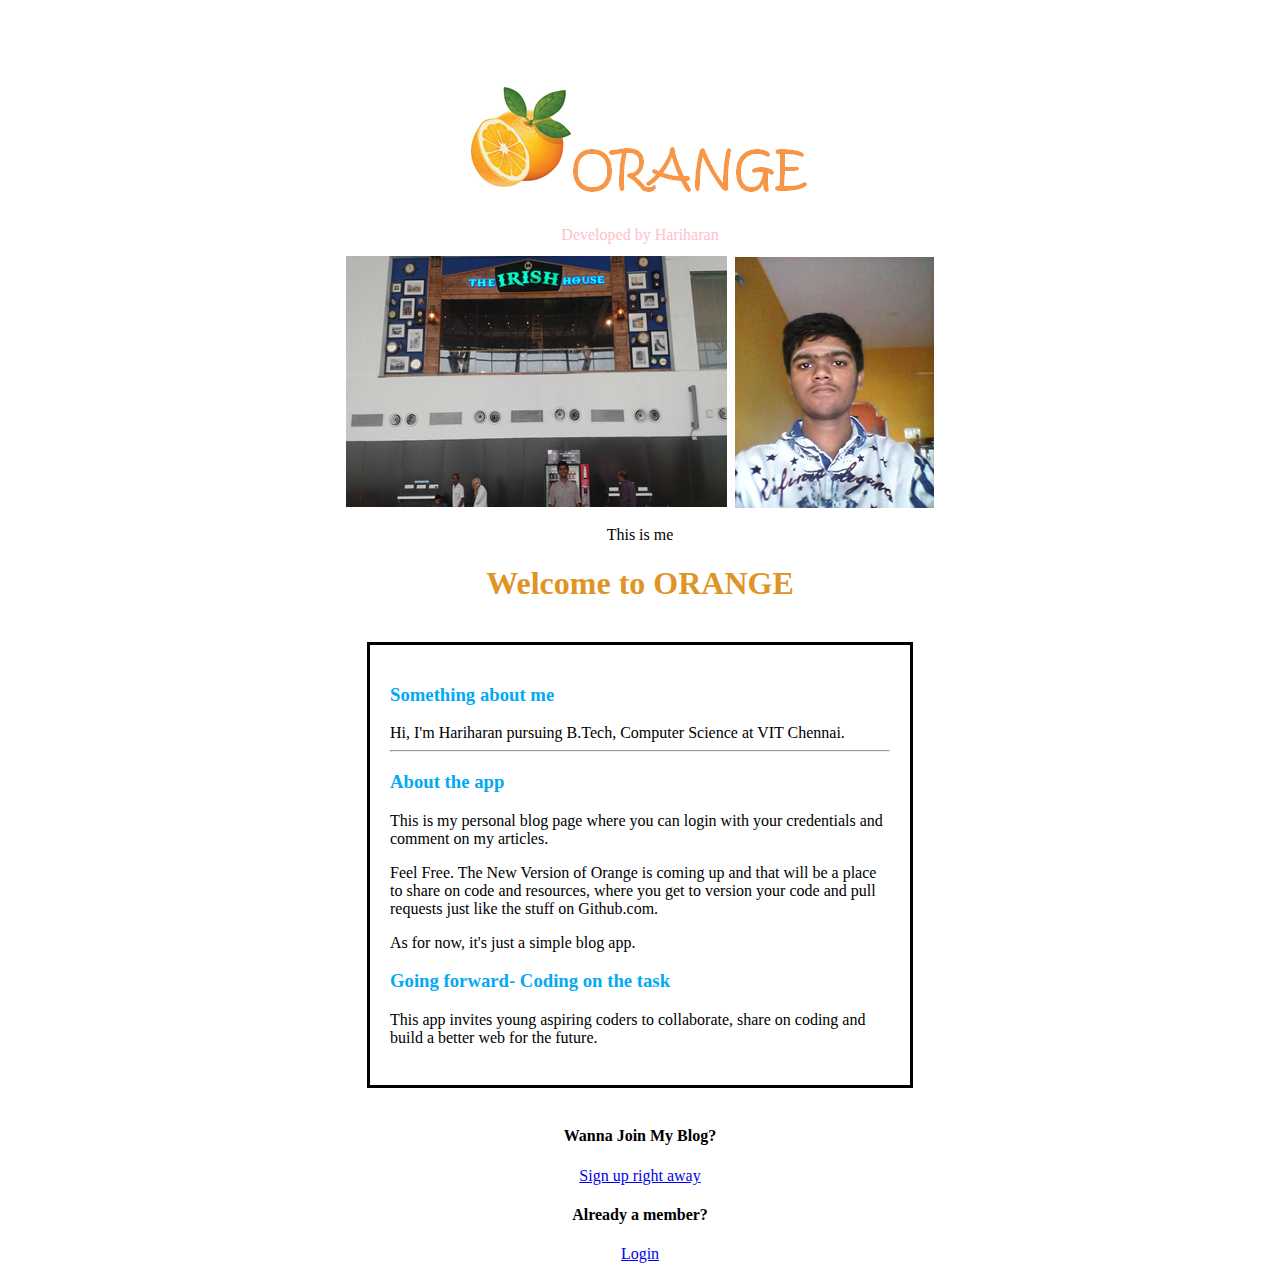
<file: ui/index.html>
<!doctype html>
<html>
    <head>
        <link href="/ui/style.css" rel="stylesheet" />
        <meta name='viewport' content='width=device-width, initial-scale=1'/>
    </head>
    <body>
        <div class=align>
            <img src="/ui/ologo.PNG" style='width=409px;height:147px'>
            <div class=c1>
                Developed by Hariharan
            </div>
        </div>
        <div class=align>
            <img src="/ui/profilepic.PNG" style='width=617px;height:278px'>
        </div>
        <div class=align>This is me</div>
            
        <div class=align>
                <h1>Welcome to ORANGE</h1>
        </div>
        
            <br>
            <div>
                <div class=container>
                    <h3>Something about me</h3>
                    <div>
                        Hi, I'm Hariharan pursuing B.Tech, Computer Science at VIT Chennai.<br>
                    </div>
                    <hr/>
                    
                        <h3>About the app</h3>
                    <div>
                        This is my personal blog page where you can login with your credentials and comment on my articles.
                        <p>Feel Free. The New Version of Orange is coming up and that will be a place to share on code and resources,
                        where you get to version your code and pull requests just like the stuff on Github.com.</p> 
                        As for now, it's just a simple blog app.  
                    </div>
                    <h3>Going forward- Coding on the task</h3>
                    <div>
                        This app invites young aspiring coders to collaborate, share on coding and build a better web for the future.
                    </div>
                    <br>
                </div>
                <br>
                <div class=center>
                    <h4>Wanna Join My Blog?</h4>
                    <a href='/ui/signup.html'>Sign up right away</a>
                    <h4>Already a member?</h4>
                    <a href='/ui/login.html'>Login</a>
                </div>
            </div>
    </body>
</html>
</file>
<file: article-one.html>
<html>
    <head><title>article 1</title></head>
    <meta name='viewport' content='width=device-width, initial-scale=1'/>
    
    <h>its cool</h>
    <hr/>
    <div class=container>
        <a href='/'>Home</a>
    </div>
</html>
</file>
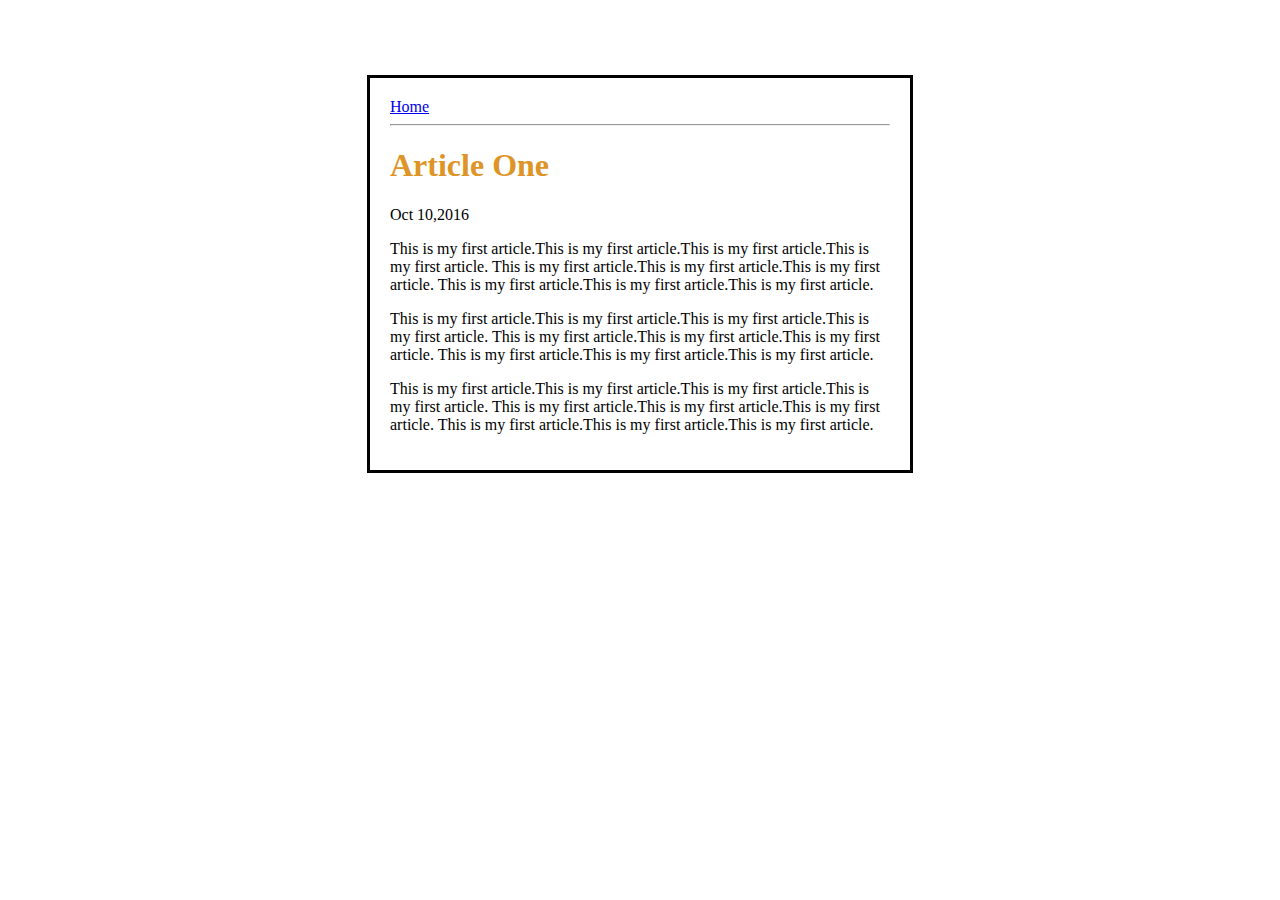
<file: ui/a1.html>
<html>
    <head>
        <title>
            Article 1 Hari
        </title>
    <link href="/ui/style.css" rel="stylesheet" />
    <meta name='viewport' content='width=device-width, initial-scale=1'/>
    </head>
    <body>
        <div class=container>
        <div>
            <a href='/'>Home</a>
        </div>
        <hr/>
        <h1>
            Article One
        </h1>
        <div>
            Oct 10,2016
        </div>
        <p>
            This is my first article.This is my first article.This is my first article.This is my first article.
            This is my first article.This is my first article.This is my first article.
            This is my first article.This is my first article.This is my first article.
        </p>
        
        <p>
            This is my first article.This is my first article.This is my first article.This is my first article.
            This is my first article.This is my first article.This is my first article.
            This is my first article.This is my first article.This is my first article.
        </p>
        
        <p>
            This is my first article.This is my first article.This is my first article.This is my first article.
            This is my first article.This is my first article.This is my first article.
            This is my first article.This is my first article.This is my first article.
        </p>
        </div>
    </body>
</html>
</file>
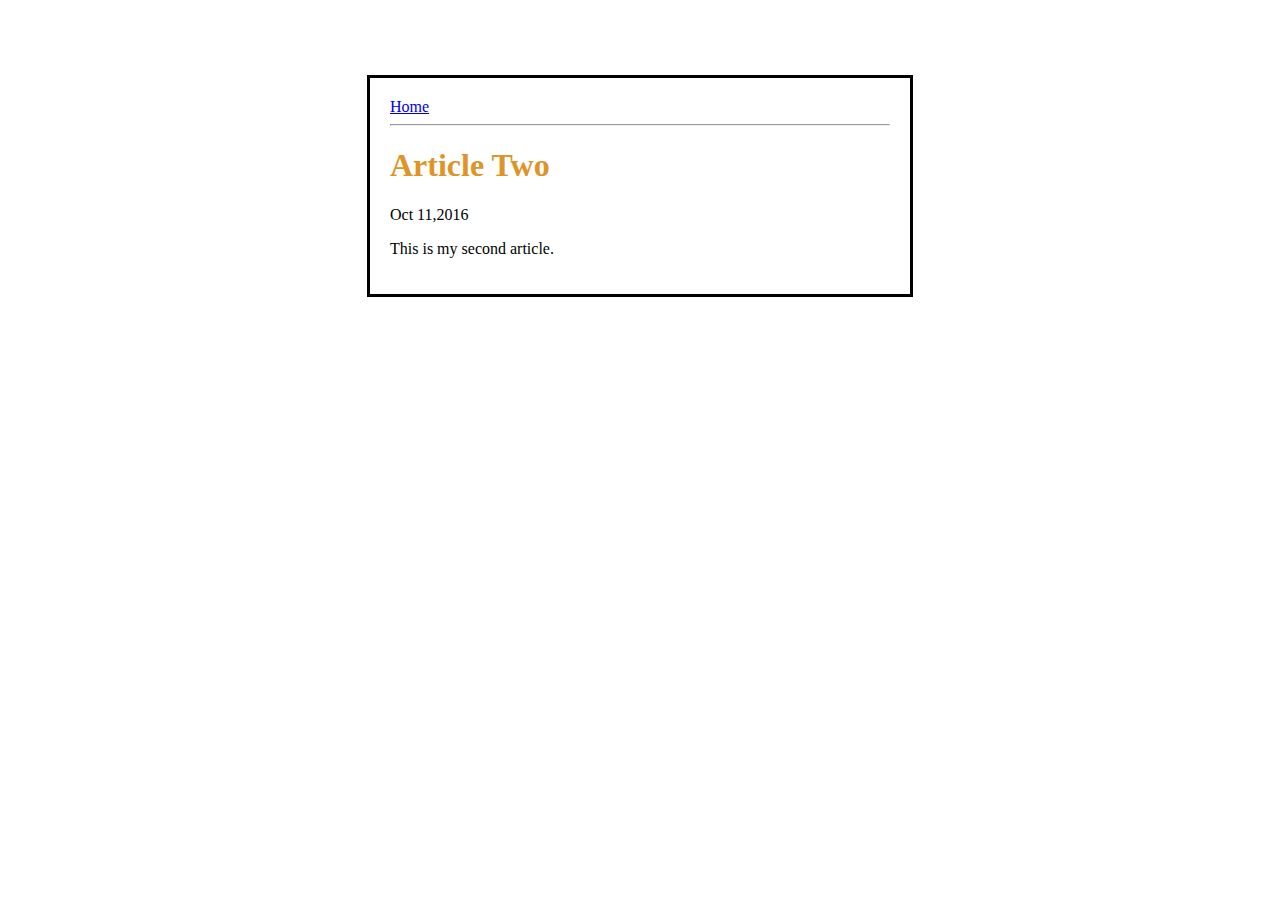
<file: ui/a2.html>
<html>
    <head>
        <title>
            Article 2 Hari
        </title>
    <link href="/ui/style.css" rel="stylesheet" />
    <meta name='viewport' content='width=device-width, initial-scale=1'/>
    </head>
    <body>
        <div class=container>
        <div>
            <a href='/'>Home</a>
        </div>
        <hr/>
        <h1>
            Article Two
        </h1>
        <div>
            Oct 11,2016
        </div>
        <p>
            This is my second article.
        </p>
        </div>
    </body>
</html>
</file>
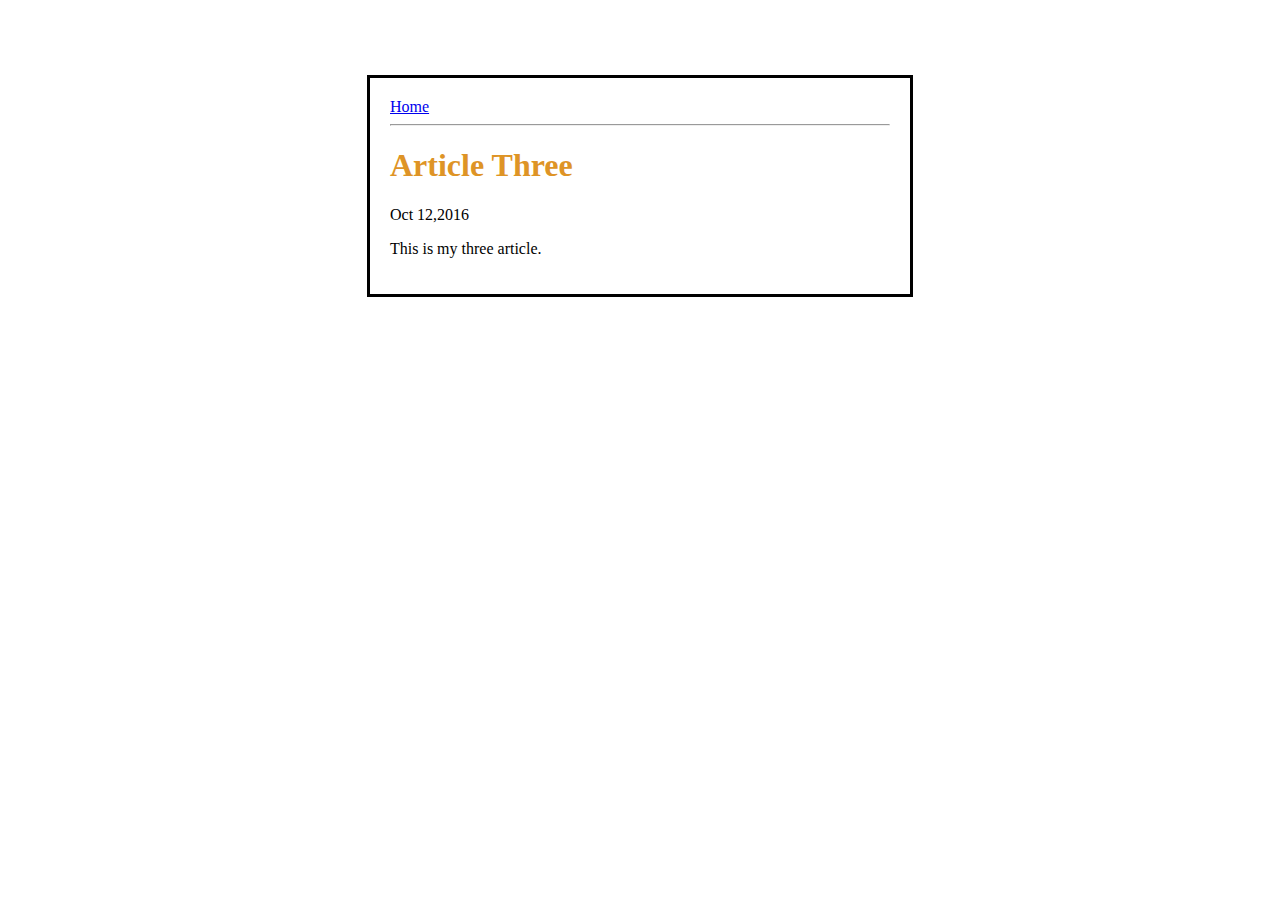
<file: ui/a3.html>
<html>
    <head>
        <title>
            Article 3 Hari
        </title>
        
    <link href="/ui/style.css" rel="stylesheet" />
    
    <meta name='viewport' content='width=device-width, initial-scale=1'/>
    </head>
    <body>
        <div class=container>
        <div>
            <a href='/'>Home</a>
        </div>
        <hr/>
        <h1>
            Article Three
        </h1>
        <div>
            Oct 12,2016
        </div>
        <p>
            This is my three article.
        </p>
        </div>
    </body>
</html>
</file>
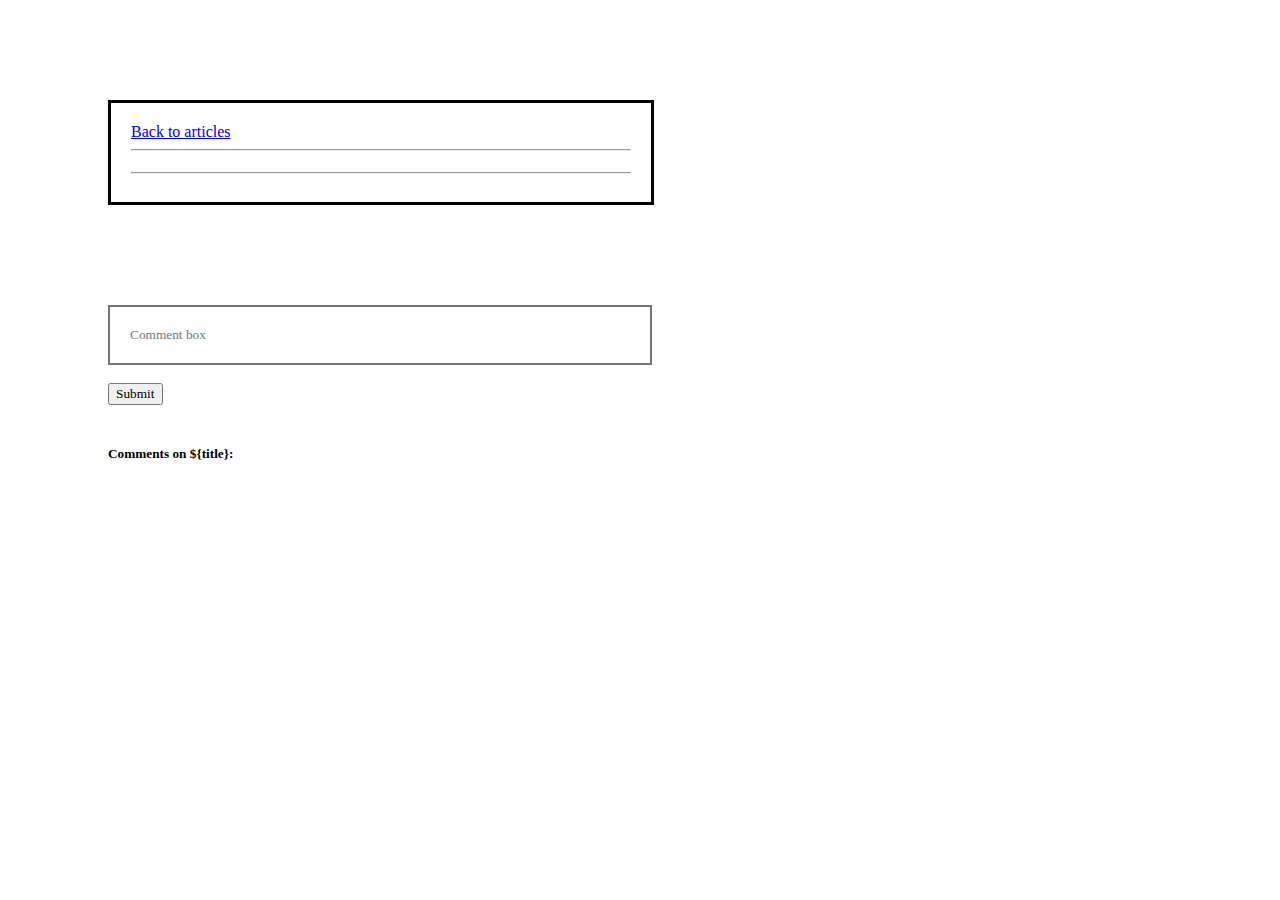
<file: ui/hari.html>
<!doctype html>
 <html>
      <head>
          <title id='tit'>
                
          </title>
          <meta name="viewport" content="width=device-width, initial-scale=1" />
          <link href="/ui/style.css" rel="stylesheet" />
      </head> 
      <body>
          <div class="special">
              <div>
                  <a href="/articles">Back to articles</a>
              </div>
              <hr/>
              <h1>
                  
              </h1>
              <div>
                  
              </div>
              <div>
                
              </div>
              <hr/>
            </div>
              <div style='margin:100px'>
        
                  <input type='text' id='cts' class=special1 placeholder='Comment box'/><br><br>
                  <input type='submit' value="Submit" id='subbtn' style='font-family:calibri'/><br><br>
                  <h5><div id='com'>Comments on ${title}:</div></h5>
                  <div id="comments">
                  </div>
              
              </div>
          <script type="text/javascript" src="/ui/main3.js"></script>
      </body>
    </html>
</file>
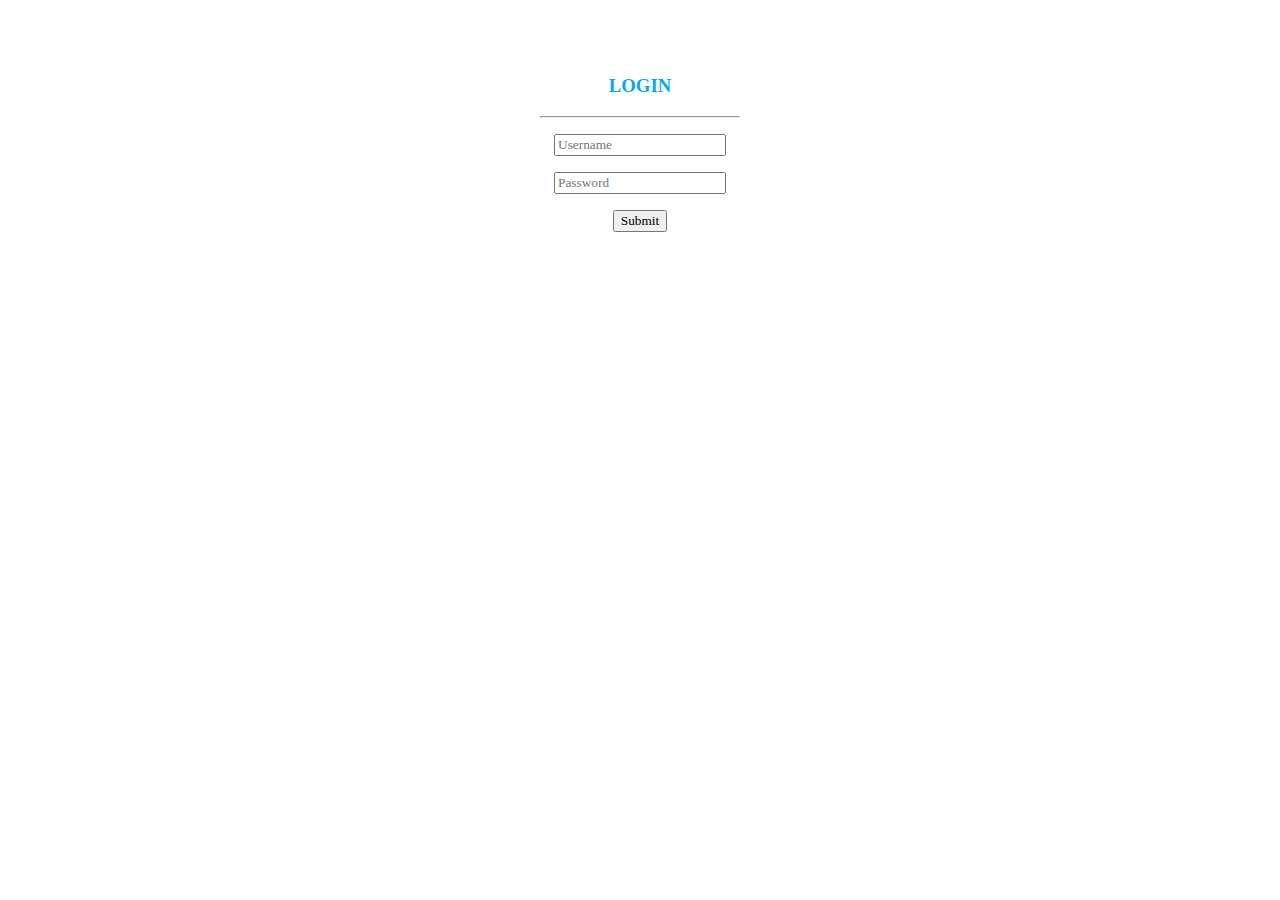
<file: ui/login.html>
<!doctype html>
<html>
    
    <head>
        <title>Login</title>
        <link href="/ui/style.css" rel="stylesheet" />
        <meta name='viewport' content='width=device-width, initial-scale=1'/>
    </head>
    
    <body>
   <div class=header>
            <h3>LOGIN</h3>
            <hr/>
            <p><input type='text' id='name' placeholder='Username' style='font-family:calibri'/></p>
            <p>
            <input type='password' id='pw' placeholder='Password' style='font-family:calibri'/>
            </p>
            <input type='submit' value="Submit" id='loginsubmitbtn' style='font-family:calibri'/>
            <br><br>
            <div id=message>
                
            </div>
            <br>
            <a href="/articles" id=continue></a>
            <script type="text/javascript" src="/ui/main.js">
            </script>
        </div>
        
    </body>
</html>
</file>
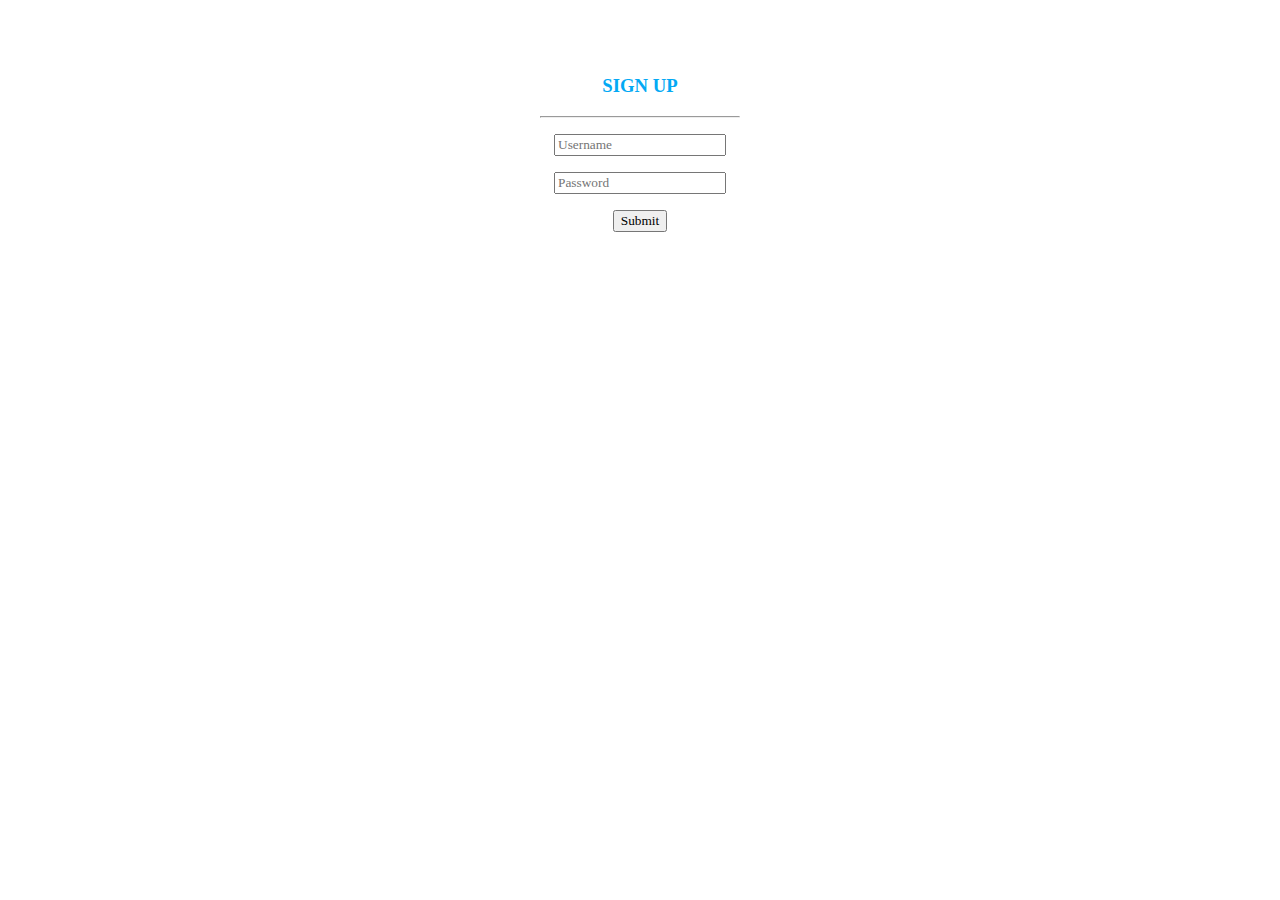
<file: ui/signup.html>
<!doctype html>
<html>
    
    <head>
        <link href="/ui/style.css" rel="stylesheet" />
        <meta name='viewport' content='width=device-width, initial-scale=1'/>
    </head>
    
    <body>
   <div class=header>
            <h3>SIGN UP</h3>
            <hr/>
            <p><input type='text' id='name' placeholder='Username' style='font-family:calibri'/></p>
            <p>
            <input type='password' id='pw' placeholder='Password' style='font-family:calibri'/>
            </p>
            <input type='submit' value="Submit" id='signsubmitbtn' style='font-family:calibri'/>
            <br><br>
            <div id=message>
                
            </div>
            <br>
            <a href="/articles" id=continue></a>
            <script type="text/javascript" src="/ui/main2.js">
            </script>
        </div>
        
    </body>
</html>
</file>
<file: ui/style.css>
body {
    font-family: calibri;
    background-color: white;
    margin-top: 75px;
}

h3 {
 color:#03A9F4;   
}

h1{
    color: #de9426;
}
.center {
    
    text-align:center;
    margin:0 auto;
    max-width:200px;
}
.text-big {
    font-size: 300%;
}

.bold {
    font-weight: bold;
}

.c1{
    
    text-align:center;
    font-size: 100%;
    color: pink;
}
.container {
    max-width: 500px;
    padding:20px;
    margin:0 auto;
    border-style: solid;
}
.logo{
    
    text-align:center;
    font-size:200%;
    color: #de9426;
}

.header{
    max-width:200px;
    text-align:center;
    margin:0 auto;
}
.special{
    font-family:calibri;
    width:500px;
    padding:20px;
    margin: 100px;
    border-style: solid;
}
.special1{
    font-family:calibri;
    width:500px;
    padding:20px;
    border-style: solid;
}

.align{
    text-align:center;
}
</file>
